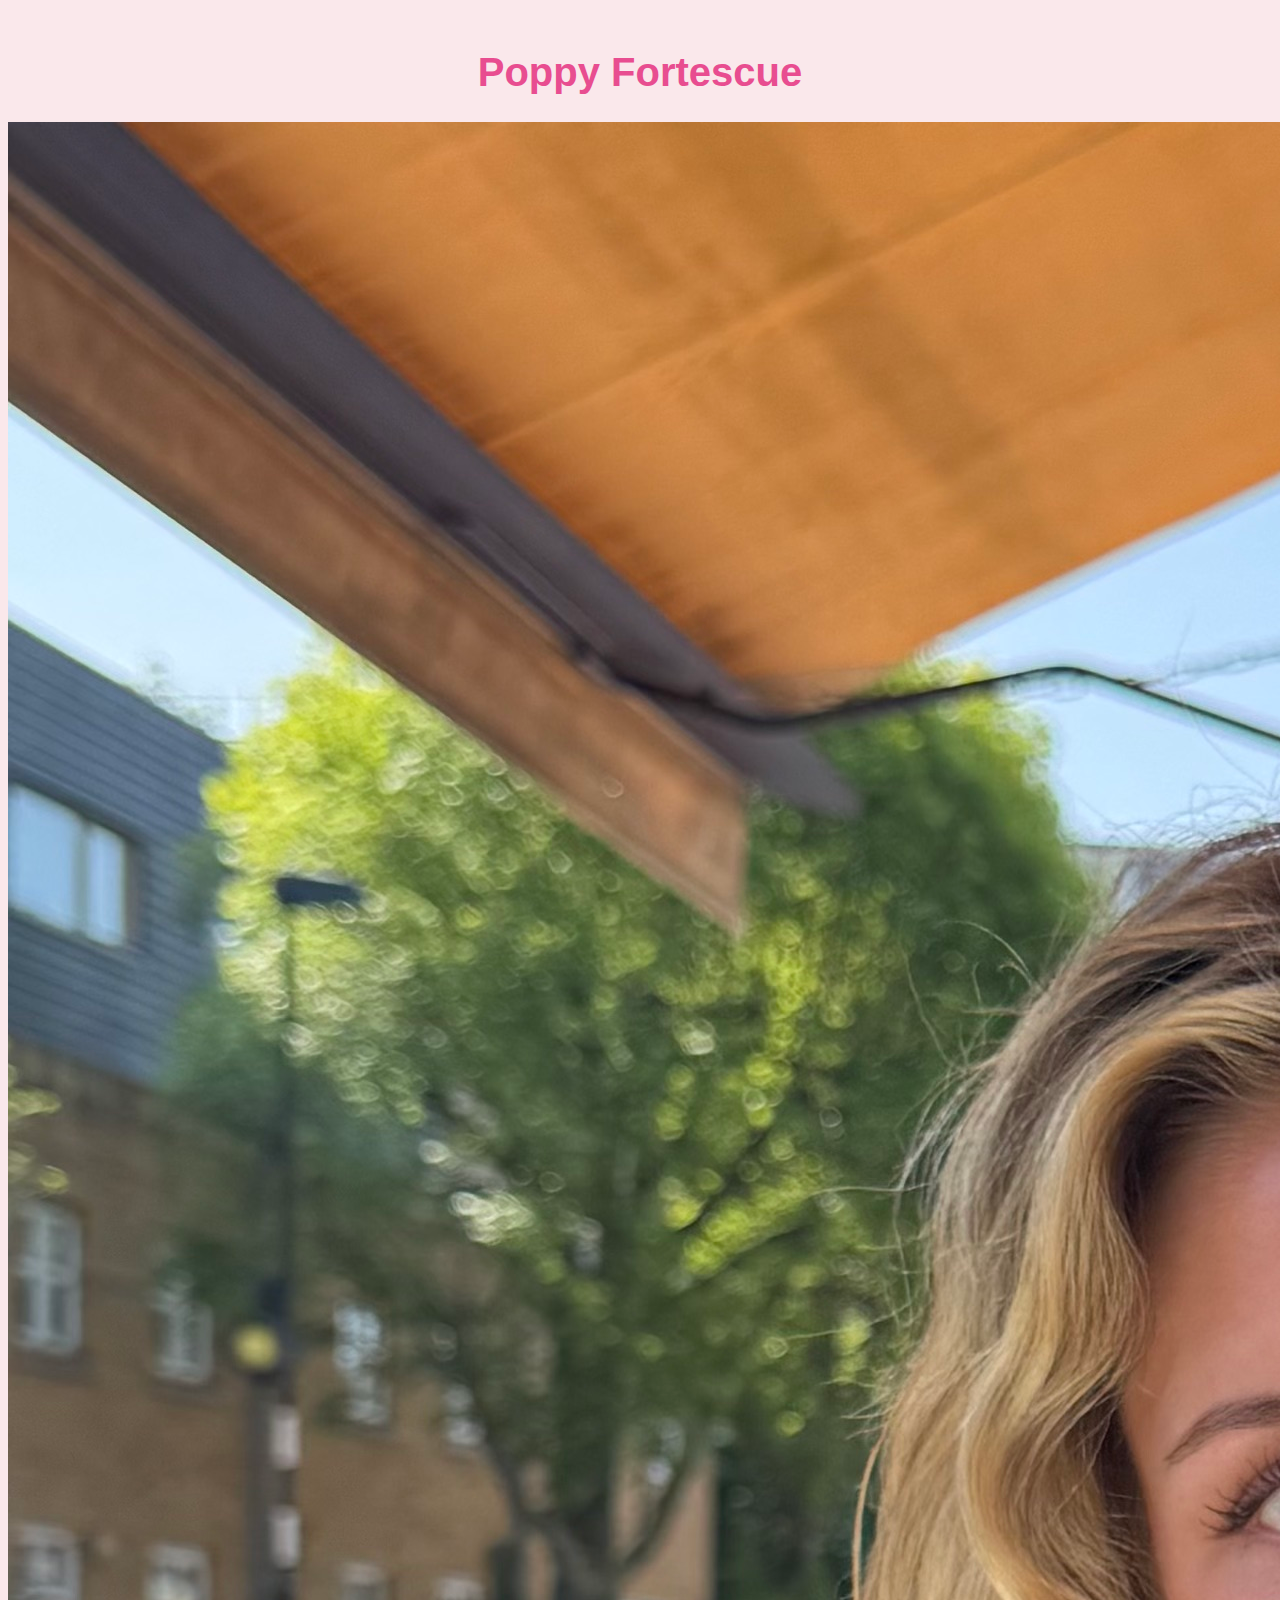
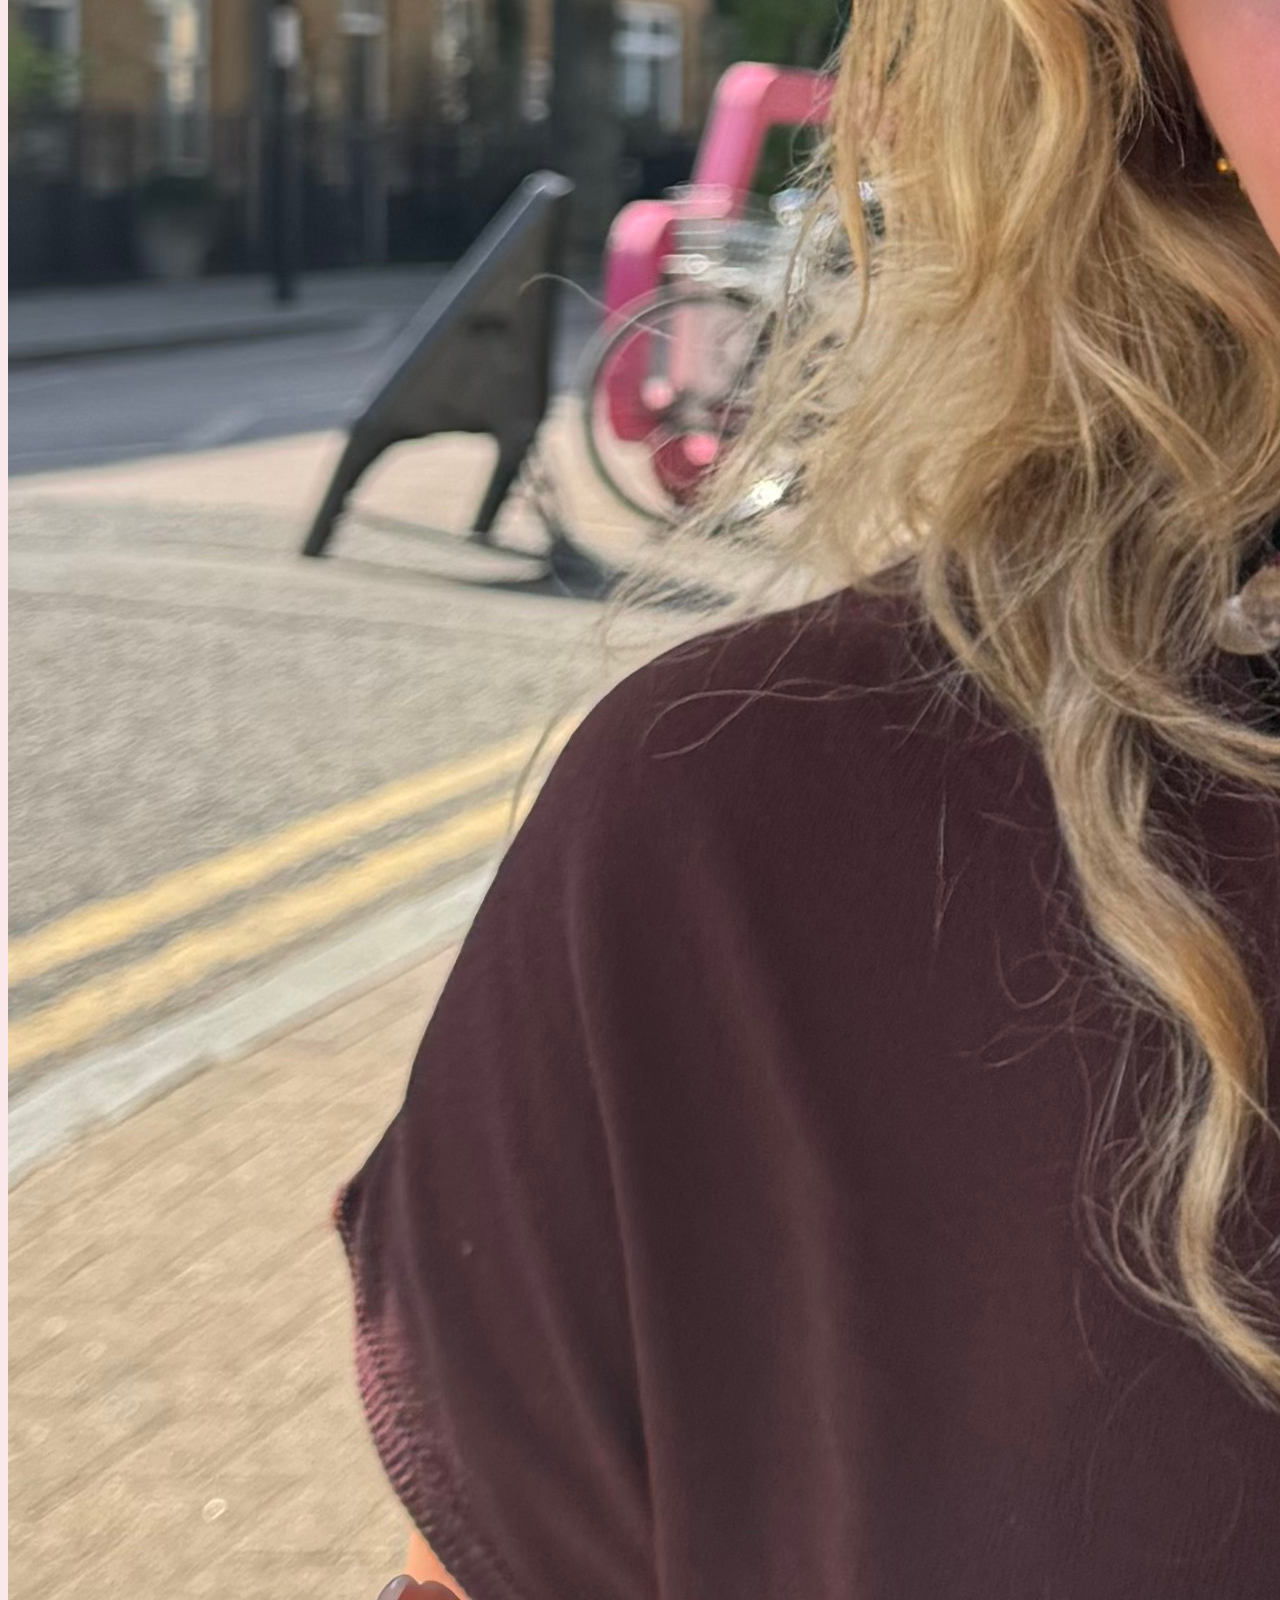
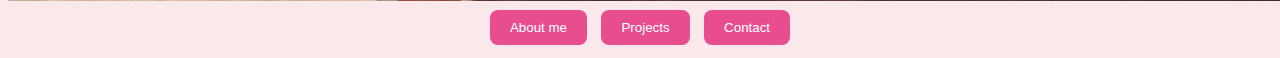
<file: index.html>
<!DOCTYPE html>

<html lang="en">
<head>
  <meta charset="utf-8">
  <title> Poppy Fortescue Portfolio </title>

  <link rel="stylesheet" href="styles.css">

</head>

<body>
  <h1> Poppy Fortescue </h1>
  <div class="circle-container">
    <img src="images/IMG_5972.jpeg" alt="My Image" id="profile pic">
  </div>
  <a href="pages/about.html"><button>About me</button></a>
  <a href="pages/projects.html"><button>Projects</button></a>
  <a href="pages/contact.html"><button>Contact</button></a>

</body>



</html>
</file>
<file: styles.css>
body {
  text-align: center;  /* centers heading and buttons */
  font-family: Arial, sans-serif;
  margin-top: 50px;
  background-color: #FAE8EB
}


h1 {
  color: #E84D90;
  font-size: 40px;

}
button {
  margin: 5px;
  padding: 10px 20px;
  border: none;
  border-radius: 8px;
  background-color: #E84D90;
  color: white;
  cursor: pointer;
  transition: background-color 0.3s;
}

button:hover {
  background-color: pink;
}

#profile-pic {
  width: 100px;
  height: 100px;
  border-radius: 50%;  /* perfect circle */
  object-fit: cover;
  display: block;
  margin: 10px auto;   /* centers below the heading */
}
</file>
